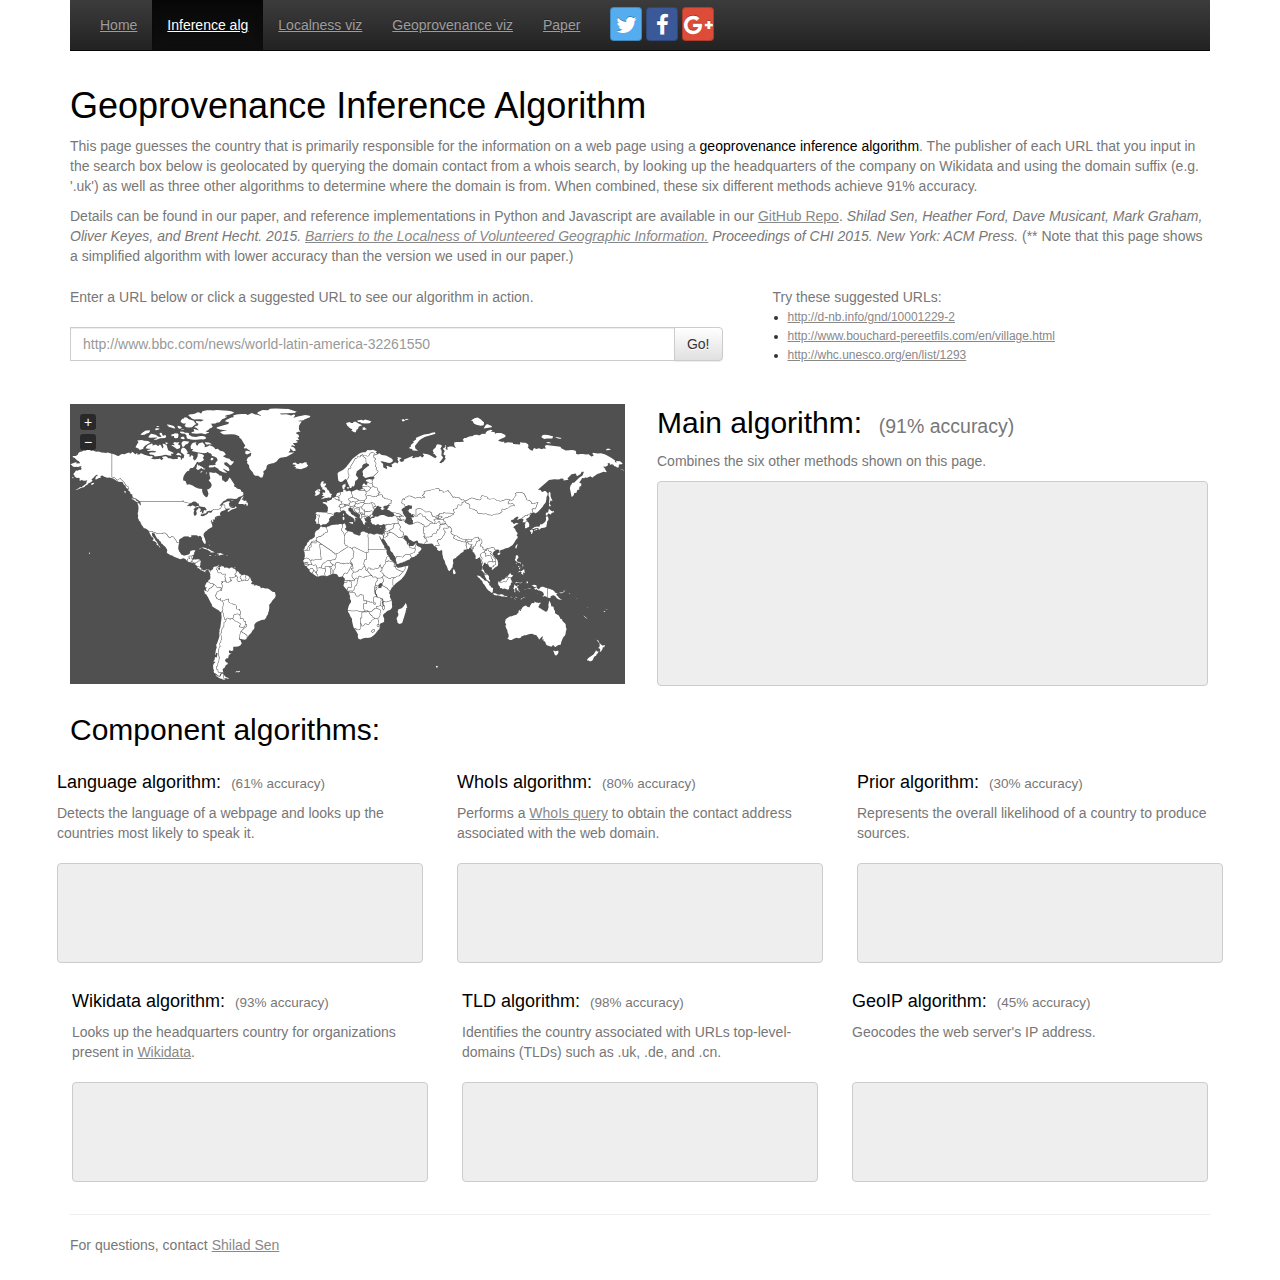
<file: web/demo.html>
<!doctype html>
<!--[if lt IE 7]>      <html class="no-js lt-ie9 lt-ie8 lt-ie7" lang=""> <![endif]-->
<!--[if IE 7]>         <html class="no-js lt-ie9 lt-ie8" lang=""> <![endif]-->
<!--[if IE 8]>         <html class="no-js lt-ie9" lang=""> <![endif]-->
<!--[if gt IE 8]><!--> <html class="no-js" lang=""> <!--<![endif]-->
<head>
    <meta charset="utf-8">
    <meta http-equiv="X-UA-Compatible" content="IE=edge,chrome=1">
    <title></title>

    <meta name="description" content="What country publishes the information on a particular webpage? This page demonstrates a geoprovenance inference algorithm." />

    <!-- Schema.org markup for Google+ -->
    <meta itemprop="name" content="Inferring a webpage's geoprovenance">
    <meta itemprop="description" content="What country publishes the information on a particular webpage? This page demonstrates a geoprovenance inference algorithm.">

    <meta itemprop="image" content="http://www.shilad.com/localness/img/demo-preview.png">

    <!-- Twitter Card data -->
    <meta name="twitter:card" content="summary_large_image">
    <meta name="twitter:site" content="@shiladsen">
    <meta name="twitter:title" content="Inferring a webpage's geoprovenance">
    <meta name="twitter:description" content="What country publishes the information on a particular webpage? This page demonstrates a geoprovenance inference algorithm.">
    <meta name="twitter:creator" content="@shiladsen">

    <meta name="twitter:image" content="http://www.shilad.com/localness/img/demo-preview.png">
    <meta name="twitter:url" content="http://www.shilad.com/localness/demo.html">

    <!-- Open Graph data -->
    <meta property="og:title" content="Inferring a webpage's geoprovenance" />
    <meta property="og:type" content="article" />
    <meta property="og:url" content="http://www.shilad.com/localness/demo.html" />
    <meta property="og:image" content="http://www.shilad.com/localness/img/demo-preview.png" />
    <meta property="og:description" content="What country publishes the information on a particular webpage? This page demonstrates a geoprovenance inference algorithm." />
    <meta property="og:site_name" content="Geoprovenance" />
    <meta name="viewport" content="width=device-width, initial-scale=1">

    <link rel="apple-touch-icon" href="apple-touch-icon.png">

    <link rel="stylesheet" href="css/bootstrap.min.css">
    <style>
        body {
            padding-top: 0;
            padding-bottom: 15px;
        }
    </style>
    <link rel="stylesheet" href="css/bootstrap-theme.min.css">
    <link rel="stylesheet" href="//maxcdn.bootstrapcdn.com/font-awesome/4.3.0/css/font-awesome.min.css">
    <link rel="stylesheet" href="css/bootstrap-social.css">
    <link rel="stylesheet" href="js/vendor/jquery-jvectormap-2.0.2.css">
    <link rel="stylesheet" href="css/main.css">
    <link rel="stylesheet" href="css/demo.css">

    <script src="js/vendor/modernizr-2.8.3-respond-1.4.2.min.js"></script>
</head>
<body>
<!--[if lt IE 8]>
<p class="browserupgrade">You are using an <strong>outdated</strong> browser. Please <a href="http://browsehappy.com/">upgrade your browser</a> to improve your experience.</p>
<![endif]-->


<div class="container popout"><a href="#" target="_blank">Open in new window.</a></div>

<div class="loading-dialog" class="modal fade">
    <div class="modal-dialog">
        <div class="modal-content">
            <div class="modal-header">
                <button type="button" class="close" data-dismiss="modal" aria-label="Close"><span aria-hidden="true">&times;</span></button>
                <h4 class="modal-title">Loading data files...</h4>
            </div>
            <div class="modal-body">
                <div class="progress">
                    <div caption="languages" class="progress-bar" role="progressbar" aria-valuenow="0" aria-valuemin="0" aria-valuemax="100" style="min-width: 10em;">
                        languages 0%
                    </div>
                </div>
                <div class="progress">
                    <div caption="wikidata" class="progress-bar" role="progressbar" aria-valuenow="0" aria-valuemin="0" aria-valuemax="100" style="min-width: 10em;">
                        wikidata 0%
                    </div>
                </div>
                <div class="progress">
                    <div caption="country aliases" class="progress-bar" role="progressbar" aria-valuenow="0" aria-valuemin="0" aria-valuemax="100" style="min-width: 10em;">
                        country aliases 0%
                    </div>
                </div>
                <div class="progress">
                    <div caption="country info" class="progress-bar" role="progressbar" aria-valuenow="0" aria-valuemin="0" aria-valuemax="100" style="min-width: 10em;">
                        country info 0%
                    </div>
                </div>
            </div>
        </div><!-- /.modal-content -->
    </div><!-- /.modal-dialog -->
</div><!-- /.modal -->


<!-- Main jumbotron for a primary marketing message or call to action -->
<div class="container">

    <nav class="navbar navbar-inverse navbar-static-top" role="navigation">
        <div class="container-fluid">
            <div class="navbar-header">
                <button type="button" class="navbar-toggle collapsed" data-toggle="collapse" data-target="#navbar" aria-expanded="false" aria-controls="navbar">
                    <span class="sr-only">Toggle navigation</span>
                    <span class="icon-bar"></span>
                    <span class="icon-bar"></span>
                    <span class="icon-bar"></span>
                </button>
                <!--<a class="navbar-brand" class="active" href="index.html">Geoprovenance</a>-->
            </div>
            <div id="navbar" class="navbar-collapse collapse">
                <ul class="nav navbar-nav">
                    <li role="presentation"><a href="index.html">Home</a></li>
                    <li role="presentation" class="active"><a href="demo.html">Inference alg</a></li>
                    <li role="presentation"><a href="source_localness.html">Localness viz</a></li>
                    <li role="presentation"><a href="source_geoprovenance.html">Geoprovenance viz</a></li>
                    <li role="presentation"><a href="geoprovenance_CHI2015.pdf">Paper</a></li>
                    <li role="presentation" class="share-icons">
                        <a href="http://twitter.com/share?url=URL&hashtags=geoprovenance"
                           class="btn btn-social-icon btn-twitter fancy-share">
                            <i class="fa fa-twitter"></i></a>
                        <a href="https://www.facebook.com/sharer/sharer.php?u=URL"
                           class="btn btn-social-icon btn-facebook fancy-share">
                            <i class="fa fa-facebook"></i></a>
                        <a href="https://plus.google.com/share?url=URL"
                           class="btn btn-social-icon btn-google-plus fancy-share">
                            <i class="fa fa-google-plus"></i></a>
                    </li>
                </ul>
            </div>
        </div>
    </nav>

    <div class="row">
        <h1 class="col-md-12">Geoprovenance Inference Algorithm</h1>
        <p class="col-md-12">
            This page guesses the country that is primarily responsible for the information on a web page using a
            <b>geoprovenance inference algorithm</b>.
            The publisher of each URL that you input in the search box below is geolocated by querying the domain contact from a whois search,
            by looking up the headquarters of the company on Wikidata and using the domain suffix (e.g. '.uk') as well as
            three other algorithms to determine where the domain is from.
            When combined, these six different methods achieve 91% accuracy.
        </p>
        <p class="col-md-12">
            Details can be found in our paper, and reference implementations in Python and Javascript are available in our <a href="https://github.com/shilad/geo-provenance/">GitHub Repo</a>.
            <em>Shilad Sen, Heather Ford, Dave Musicant, Mark Graham, Oliver Keyes, and Brent Hecht. 2015. <a href="http://www-users.cs.umn.edu/~bhecht/publications/localnessgeography_CHI2015.pdf">Barriers to the Localness of Volunteered Geographic Information.</a> Proceedings of CHI 2015. New York: ACM Press.</em>
            (** Note that this page shows a simplified algorithm with lower accuracy than the version we used in our paper.)
        </p>
        <p class="col-md-12">

        </p>
        <div class="col-md-7">
            <p>
                Enter a URL below or click a suggested URL to see our algorithm in action.
            </p>

            <div class="queryform">
                <div class="input-group">
                    <form>
                        <input type="text" class="form-control" placeholder="http://www.bbc.com/news/world-latin-america-32261550">
                    </form>
                        <span class="input-group-btn">
                            <button class="btn btn-default" type="button">Go!</button>
                        </span>
                </div><!-- /input-group -->
            </div>
        </div>
        <div class="col-md-5 try">
            Try these suggested URLs:<br/>
            <ul class="try">
                <li><a href="#" class="example">http://d-nb.info/gnd/10001229-2</a></li>
                <li><a href="#" class="example">http://www.bouchard-pereetfils.com/en/village.html</a></li>
                <li><a href="#" class="example">http://whc.unesco.org/en/list/1293</a></li>
            </ul>
        </div>
    </div>

    <div class="row mainrow">
        <div class="map-container col-md-6">
        </div>

        <div class="col-md-6 alg alg-final">
            <h2>Main algorithm:&nbsp;&nbsp;<small class="text-right">(91% accuracy)</small></h2>
            <p>Combines the six other methods shown on this page.</p>
          <pre class="output">
              </pre>
        </div>

    </div>
</div>

<div class="container">
    <!-- Example row of columns -->
    <div class="row">
        <h2 class="col-md-12">Component algorithms:</h2>
        <div class="row">
            <div class="col-md-4 alg alg-lang">
                <h4>Language algorithm:&nbsp;&nbsp;<small class="text-right">(61% accuracy)</small></h4>
                <p>Detects the language of a webpage and looks up the countries most likely to speak it.</p>
                <pre class="output"></pre>
            </div>
            <div class="col-md-4 alg alg-whois">
                <h4>WhoIs algorithm:&nbsp;&nbsp;<small class="text-right">(80% accuracy)</small></h4>
                <p>Performs a <a href="https://en.wikipedia.org/wiki/Whois">WhoIs query</a> to obtain the contact address associated with the web domain.</p>
                <pre class="output"></pre>
            </div>
            <div class="col-md-4 alg alg-prior">
                <h4>Prior algorithm:&nbsp;&nbsp;<small class="text-right">(30% accuracy)</small></h4>
                <p>Represents the overall likelihood of a country to produce sources.</p>
                <pre class="output"></pre>
            </div>
        </div>
        <div class="col-md-4 alg alg-wikidata">
            <h4>Wikidata algorithm:&nbsp;&nbsp;<small class="text-right">(93% accuracy)</small></h4>
            <p>Looks up the headquarters country for organizations present in <a href="https://www.wikidata.org/wiki/Q1141571">Wikidata</a>.</p>
            <pre class="output"></pre>
        </div>
        <div class="col-md-4 alg alg-tld">
            <h4>TLD algorithm:&nbsp;&nbsp;<small class="text-right">(98% accuracy)</small></h4>
            <p>Identifies the country associated with URLs top-level-domains (TLDs) such as .uk, .de, and .cn.</p>
            <pre class="output"></pre>
        </div>
        <div class="col-md-4 alg alg-ip">
            <h4>GeoIP algorithm:&nbsp;&nbsp;<small class="text-right">(45% accuracy)</small></h4>
            <p>Geocodes the web server's IP address.</p>
            <pre class="output"></pre>
        </div>

    </div>

    <hr>

    <footer>
        <p>For questions, contact <a href="http://shilad.com">Shilad Sen</a></p>
    </footer>
</div> <!-- /container -->        <script src="//ajax.googleapis.com/ajax/libs/jquery/2.1.3/jquery.min.js"></script>
<script>window.jQuery || document.write('<script src="js/vendor/jquery-2.1.3.min.js"><\/script>')</script>

<script src="js/vendor/bootstrap.min.js"></script>
<script src="js/vendor/jquery-jvectormap-2.0.2.min.js"></script>
<script src="js/vendor/jquery-jvectormap-world-mill-en.js"></script>
<script src="js/vendor/jquery.scrollTo.min.js"></script>
<script src="js/vendor/jquery.color-2.1.2.min.js"></script>
<script src="js/vendor/jquery-deparam.js"></script>

<script src="js/utils.js"></script>
<script src="js/main.js"></script>

<script src="js/demo/regdomain.js"></script>
<script src="js/demo/alias_data.js"></script>
<script src="js/demo/country_data.js"></script>
<script src="js/demo/lang_data.js"></script>
<script src="js/demo/wikidata_data.js"></script>
<script src="js/demo/gpinfer.js"></script>
<script src="js/demo/_languageData.js"></script>
<script src="js/demo/guessLanguage.js"></script>

<script>
    var algDists = {};
    var onResults = function(results) {
        var name = results[0];
        var dist = results[1];
        var newText = '';
        if (dist.length) {
            dist = dist[1];
        }

        algDists[name] = dist;

        if (!dist || Object.keys(dist).length == 0) {
            newText = '<span class=error>No results found</span>\n';
        } else {
            var countries = Object.keys(dist).sort(function(a,b){return dist[b]-dist[a];})
            newText += '<span class=results>most likely countries:</span>\n';
            for (var i = 0; i < countries.length && i < 5; i++) {
                var c = countries[i];
                var p = dist[c];
                newText += ('<span class=results>' + c + ': ' + p + '</span>\n');
            }
        }

        var pre = $(".alg-" + name + " pre");
        pre.html(pre.html() + newText);
        pre.scrollTo('100%');

        showMap(name);
    };


    var mapColors = {
        final: 'rgb(41, 128, 185)',
        prior: 'rgb(192, 57, 43)',
        lang: 'rgb(39, 174, 96)',
        whois: 'rgb(211, 84, 0)',
        ip: 'rgb(230, 126, 34)',
        tld: 'rgb(142, 68, 173)',
        wikidata: 'rgb(241, 196, 15)'
    };

    var showMap = function(name) {
        $('div.alg').each(function (i, div) {
            div = $(div);
            var color = div.hasClass('alg-' + name) ? mapColors[name] : "#fff";
            div.animate({'border-color' : color}, 200);
        });

        var color = $.Color(mapColors[name]).toHexString();

        var dist = algDists[name] || {};
        var values = {};
        for (var c in dist) {
            if (c == 'uk') c = 'gb';
            values[c.toUpperCase()] = dist[c];
        }
        var config = {
            map: 'world_mill_en',
            series: {
                regions: [{
                    min: 0.0,
                    max: 1.0,
                    values: values,
                    scale: ['#FFFFFF', color],
                    normalizeFunction:  function(value) {
                        if (value < 0.003) return 0.0;
                        else return Math.pow(value, 0.2);
                    }
                }]
            },
            onRegionTipShow: function(e, el, code){
                $(".jvectormap-tip").filter(function (e) { return e != el; }).hide();
                el.html(el.html()+' ('+ (100 * values[code]).toFixed(2) +'%)');
            }
        };
        $('.map-container').empty().vectorMap(config);
    };

    var onError = function(results) {
        var name = results[0];
        var result = results[1];
        var pre = $(".alg-" + name + " pre");
        pre.html(pre.html() + '<span class=error>' + result + '</span>\n');
        pre.scrollTo('100%');
    };

    var onMessage = function(results) {
        var name = results[0];
        var result = results[1];
        var pre = $(".alg-" + name + " pre");
        pre.html(pre.html() + result + '\n');
        pre.scrollTo('100%');
    };

    $().ready(function () {
        $('.map-container').vectorMap({map: 'world_mill_en'});
        $(".loading-dialog").modal({'show' : 'true', 'backdrop' : 'static' });
        GP.init(
                'js/demo',
                function (caption, percent) {
                    var bar = $(".progress-bar[caption='" + caption + "']");
                    bar.width(percent + '%');
                    bar.text(caption + ': ' + (percent|0) + '%');
                },
                function () {
                    $(".loading-dialog").modal('hide');
                    pageInit();
                }
        );
    });

    var triggerUrl = function(url) {
        var form = $(".queryform form");
        form.find("input").val(url.trim());
        form.submit();
    };

    var pageInit = function () {
        GP.initShare();

        $.extend($.scrollTo.defaults, { axis: 'y' });
        $("a.example").click(function () {
            triggerUrl($(this).text().trim());
            return false;
        });
        $(".queryform form").submit(function () {
            $(".alg pre").html('');
            var url = $(this).find("input").val().trim();
            if (!url || url.indexOf('.') < 0) {
                alert('invalid url');
                return false;
            }
            if (url.length < 4 || url.substring(0, 4) != 'http') {
                url = 'http://' + url;
            }
            onMessage(['final','testing inferrence of url ' + url]);
            onMessage(['final','domain is ' + GP.getDomain(url)]);
            onMessage(['final', 'registered domain is ' + GP.getRegisteredDomain(url)]);
            GP.LogisticInferrer(url, onResults, onMessage, onError);
            return false;
        });
        $(".queryform button").click(function () {
            $(".queryform form").submit();
            return false;
        });

        $(".alg")
                .mouseenter(function () {
                    if (GP.mouseleavetimer) {
                        clearTimeout(GP.mouseleavetimer);
                    }
                    GP.mouseleavetimer = null;
                    var classes = $(this).attr('class').split(' ');
                    classes.forEach( function (c) {
                        if (c.substring(0, 4) == 'alg-') {
                            showMap(c.substring(4));
                        }
                    });
                }).mouseleave(function () {
                    GP.mouseleavetimer = setTimeout(
                            function () {
                                showMap('final');
                                GP.mouseleavetimer = null;
                            }, 200);
                });

        var query = GP.url2QueryObj(GP.location().href);
        if (query.url) {
            triggerUrl(query.url);
        }
    };
</script>

<script>
    (function(i,s,o,g,r,a,m){i['GoogleAnalyticsObject']=r;i[r]=i[r]||function(){
        (i[r].q=i[r].q||[]).push(arguments)},i[r].l=1*new Date();a=s.createElement(o),
            m=s.getElementsByTagName(o)[0];a.async=1;a.src=g;m.parentNode.insertBefore(a,m)
    })(window,document,'script','//www.google-analytics.com/analytics.js','ga');

    ga('create', 'UA-61924569-1', 'auto');
    ga('send', 'pageview');

</script>
</body>
</html>
</file>
<file: web/css/main.css>
/* ==========================================================================
   Author's custom styles
   ========================================================================== */







body {
   color: #777;
}

h1,h2,h3,h4,h5 {
   color: black;
   margin: 15px 0 10px 0;
}

a {
   color: #888;
   text-decoration: underline;
}

a.active {
   font-weight: 500;
   color: black;
}

b {
   font-weight: 500;
   color: black;
}
.map-table {
   min-width: 600px;
   width: 100%;
}

@media (max-width: 640px) {
   .map-table { height: 300px; }
}

@media (min-width: 640px) and (max-width: 800px) {
   .map-table { height: 350px; }
}

@media (min-width: 800px) and (max-width: 1024px) {
   .map-table { height: 400px; }
}

@media (min-width: 1024px) {
   .map-table { height: 450px; }
}

.map-canvas, .legend-box, .legend-label, .legend-spacer {
   background-color: black;
   margin: 0;
   padding: 0;
   border: none;
}
.map-canvas {
   height: 100%;
   width: 90%;
   padding: 0;
}
.legend-spacer {
   width: 10px;
}
.legend-box {
   height: 11.11%;
   width: 20px;
   border: 1px solid #555;
   padding: 0;
}
.legend-label {
   font-size: 12px;
   text-align: left;
   padding: 5px;
   line-height: 110%;
}

.legend-box.lb1 { background-color: rgb(0, 70, 148); }
.legend-box.lb2 { background-color: rgb(51, 115, 181); }
.legend-box.lb3 { background-color: rgb(93, 149, 199); }
.legend-box.lb4 { background-color: rgb(147, 185, 219); }
.legend-box.lb5 { background-color: rgb(206, 221, 238); }
.legend-box.lb6 { background-color: rgb(255, 255, 255); }
.legend-box.lb7 { background-color: rgb(204, 204, 204); }

div.row.itemized-data {
   padding-top: 10px;
}

.itemized-data  {
   font-size: 12px;
}
.itemized-data td {
   padding: 4px !important;
}

.itemized-data td:first-child, .itemized-data th:first-child  {
   overflow: hidden;
   text-overflow: ellipsis;
   white-space: nowrap;
   width : 160px;
   max-width: 160px;
}

.countryCaption { display: none; }

.jvectormap-tip {
   padding: 5px;
   min-width: 100px;
}

.jvectormap-tip li {
   margin-top: -3px;
   margin-left : -25px;
}

span.moreLangsToggle { display : none; }

.navbar li.share-icons {
   white-space: nowrap !important;
   margin-left: 15px;
}

.navbar li.share-icons a {
   display: inline-block;
   white-space: nowrap !important;
   margin-top: 7px;
   width: 32px;
   color: #fff;
}

div.popout {
   display: none;
}
</file>
<file: web/css/demo.css>
/* ==========================================================================
   Author's custom styles
   ========================================================================== */



.map-container {
   height: 280px;
}

.output {
   font-size: 11px;
}

div.alg p {
   height: 50px;
   color: #777;
}

.alg-final h2 {
   margin: 0 0 10px 0 !important;
   height: 35px !important;
}

.alg-final p {
   height: 20px !important;
}

.alg-final pre {
   height: 205px !important;
}

div.alg {
   border: solid 2px #fff;
   border-radius: 5px;
}

div.alg pre {
   height: auto;
   height: 100px;
   overflow: auto;
   background-color: #eeeeee;
   word-break: normal !important;
   word-wrap: normal !important;
   white-space: pre !important;
}

div.alg pre span.results {
   color: #3e913e;
}

.loading-dialog {
   position: fixed;;
   height: 100%;
   width: 100%;
   z-index: 1000;
}
div.alg pre span.error {
   color: #913e3e;
}

div.queryform {
   margin-top: 20px;
}

.row.mainrow {
   margin-top: 30px;
}

table.try td:first-child {
   width: 40px;
}

div.try {
   margin-left: 20px;
   width: 200px;
}

div.try li {
   margin-top: 2px;
   font-size: 12px;
   margin-left: -25px;
   text-overflow: ellipsis;
   white-space: nowrap;
   color: #333;
}
</file>
